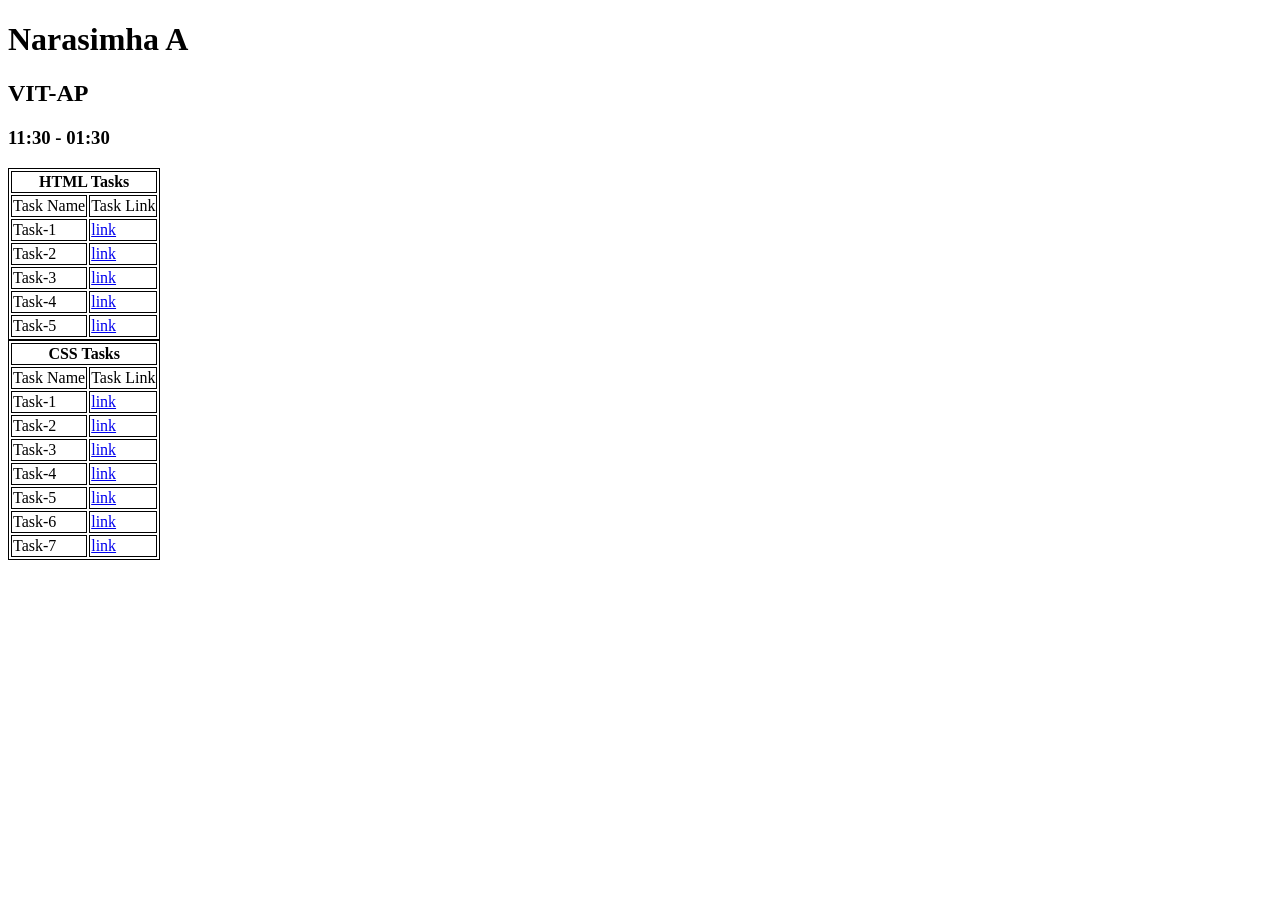
<file: index.html>
<!DOCTYPE html>
<html lang="en">
    <style>
        table, th, td {
          border:1px solid black;
        }
        </style>
<head>
    <meta charset="UTF-8">
    <meta name="viewport" content="width=device-width, initial-scale=1.0">
    <title>Document</title>
</head>
<body>
    <h1>Narasimha A</h1>
    <h2>VIT-AP</h2>
    <h3>11:30 - 01:30</h3>
    <table>
        <tr>
            <th colspan="2">HTML Tasks</td>
        </tr>
        <tr>
            <td>Task Name</td>
            <td>Task Link</td>
        </tr>
        <tr>
            <td>Task-1</td>
            <td><a href="HTMLtask1.html">link</a></td>
        </tr>
        <tr>
            <td>Task-2</td>
            <td><a href="HTMLtask2.html">link</a></td>
        </tr>
        <tr>
            <td>Task-3</td>
            <td><a href="HTMLtask3.html">link</a></td>
        </tr>
        <tr>
            <td>Task-4</td>
            <td><a href="HTMLtask4.html">link</a></td>
        </tr>
        <tr>
            <td>Task-5</td>
            <td><a href="HTMLtask5.html">link</a></td>
        </tr>   
    </table>


    <table>
        <tr>
            <th colspan="2">CSS Tasks</th>
        </tr>
        <tr>
            <td>Task Name</td>
            <td>Task Link</td>
        </tr>
        <tr>
            <td>Task-1</td>
            <td><a href="CSStask1.html">link</a></td>
        </tr>
        <tr>
            <td>Task-2</td>
            <td><a href="CSStask2.html">link</a></td>
        </tr>
        <tr>
            <td>Task-3</td>
            <td><a href="CSStask3.html">link</a></td>
        </tr>
        <tr>
            <td>Task-4</td>
            <td><a href="CSStask4.html">link</a></td>
        </tr>
        <tr>
            <td>Task-5</td>
            <td><a href="CSStask5.html">link</a></td>
        </tr>
        <tr>
            <td>Task-6</td>
            <td><a href="CSStask6.html">link</a></td>
        </tr>
        <tr>
            <td>Task-7</td>
            <td><a href="CSStask7.html">link</a></td>
        </tr>
        
    </table>
</body>
</html>
</file>
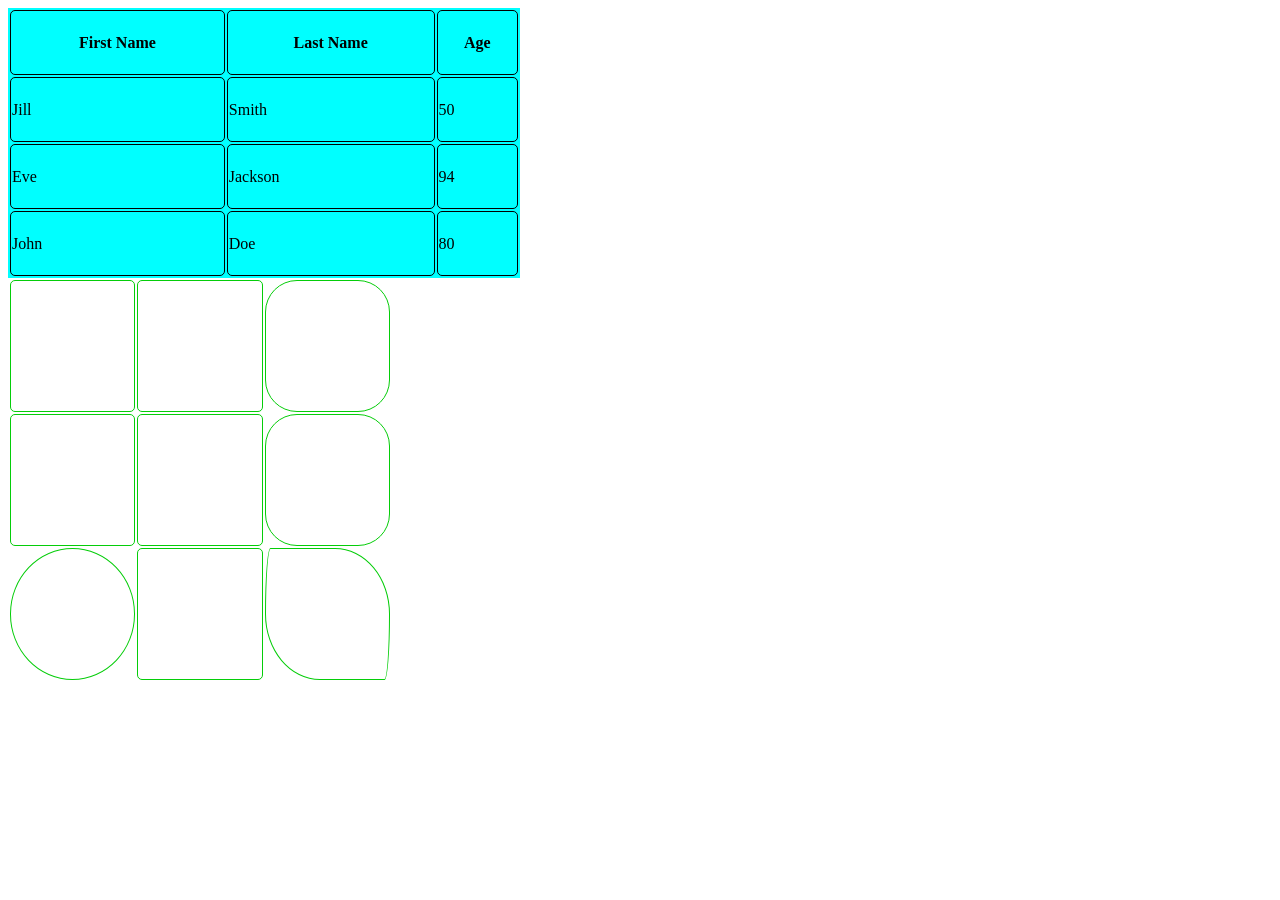
<file: CSStask1.html>
<!DOCTYPE html>
<html lang="en">
<head>
    <meta charset="UTF-8">
    <meta name="viewport" content="width=device-width, initial-scale=1.0">
    <title>CSS task-1</title>
    <link rel="stylesheet" href="CSStask1.css">
</head>
<body>
    <table>
        <tr>
            <th>First Name</th>
            <th>Last Name</th>
            <th>Age</th>
        </tr>
        <tr>
            <td>Jill</td>
            <td>Smith</td>
            <td>50</td>
        </tr>
        <tr>
            <td>Eve</td>
            <td>Jackson</td>
            <td>94</td>
        </tr>
        <tr>
            <td>John</td>
            <td>Doe</td>
            <td>80</td>
        </tr>
    </table>
    <table id="tb2">
        <tr>
            <td class="td2"></td>
            <td class="td2"></td>
            <td class="td2" id="brRadius"></td>
        </tr>
        <tr>
            <td class="td2"></td>
            <td class="td2"> </td>
            <td class="td2" id="brRadius"></td>
        </tr>
        <tr>
            <td class="td2" id="circle"></td>
            <td class="td2"></td>
            <td class="td2" id="last"></td>
        </tr>
    </table>
</body>
</html>
</file>
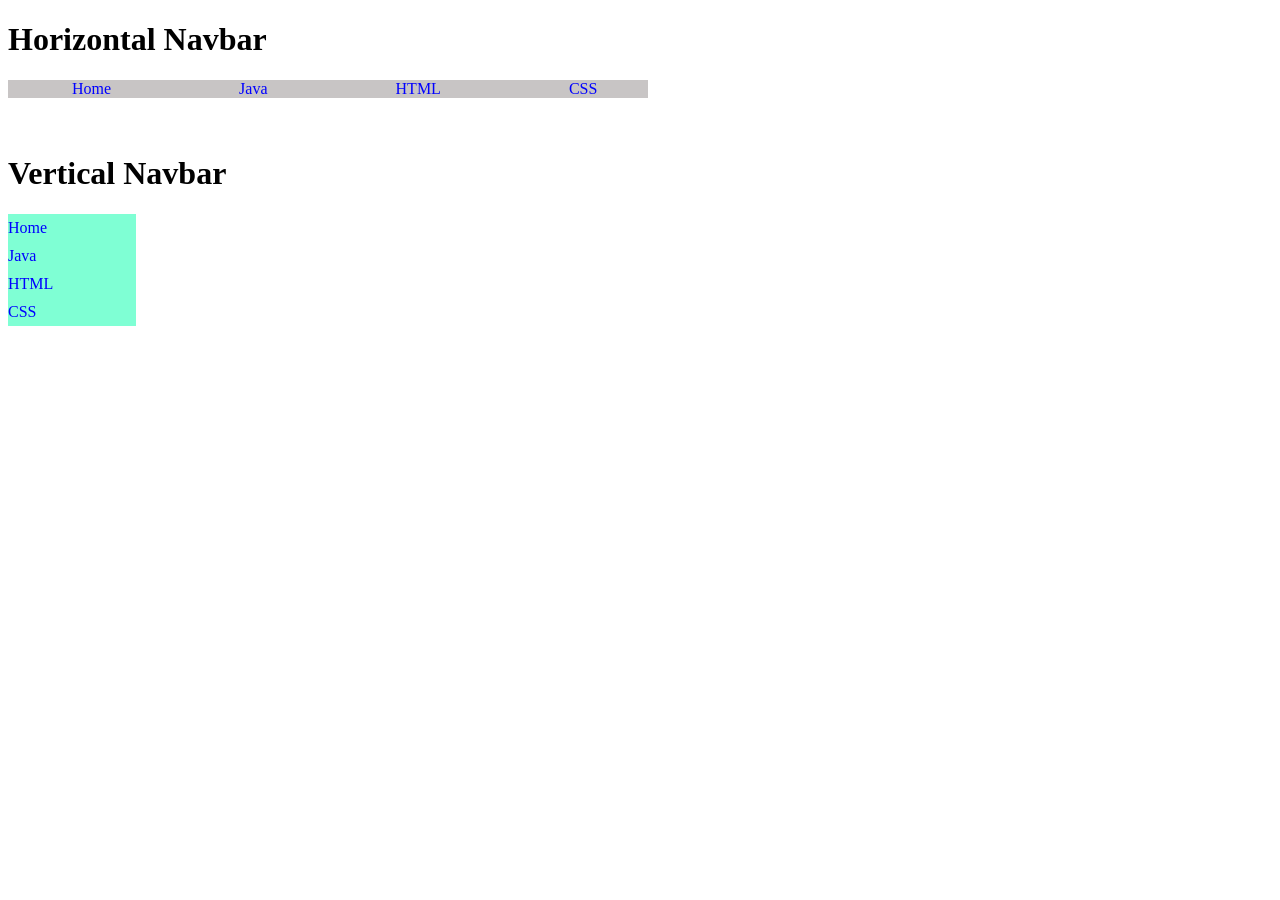
<file: CSStask2.html>
<!DOCTYPE html>
<html lang="en">
<head>
    <meta charset="UTF-8">
    <meta name="viewport" content="width=device-width, initial-scale=1.0">
    <title>CSS task-2</title>
    <link rel="stylesheet" href="CSStask2.css">
</head>
<body>
    <h1>Horizontal Navbar</h1>
    <div id="nav">
        <div class="ele">Home</div>
        <div class="ele">Java</div>
        <div class="ele">HTML</div>
        <div class="ele">CSS</div>
    </div>
    <br><br>
    <h1>Vertical Navbar</h1>
    <div id="nav2">
        <div class="ele2">Home</div>
        <div class="ele2">Java</div>
        <div class="ele2">HTML</div>
        <div class="ele2">CSS</div>
    </div>
</body>
</html>
</file>
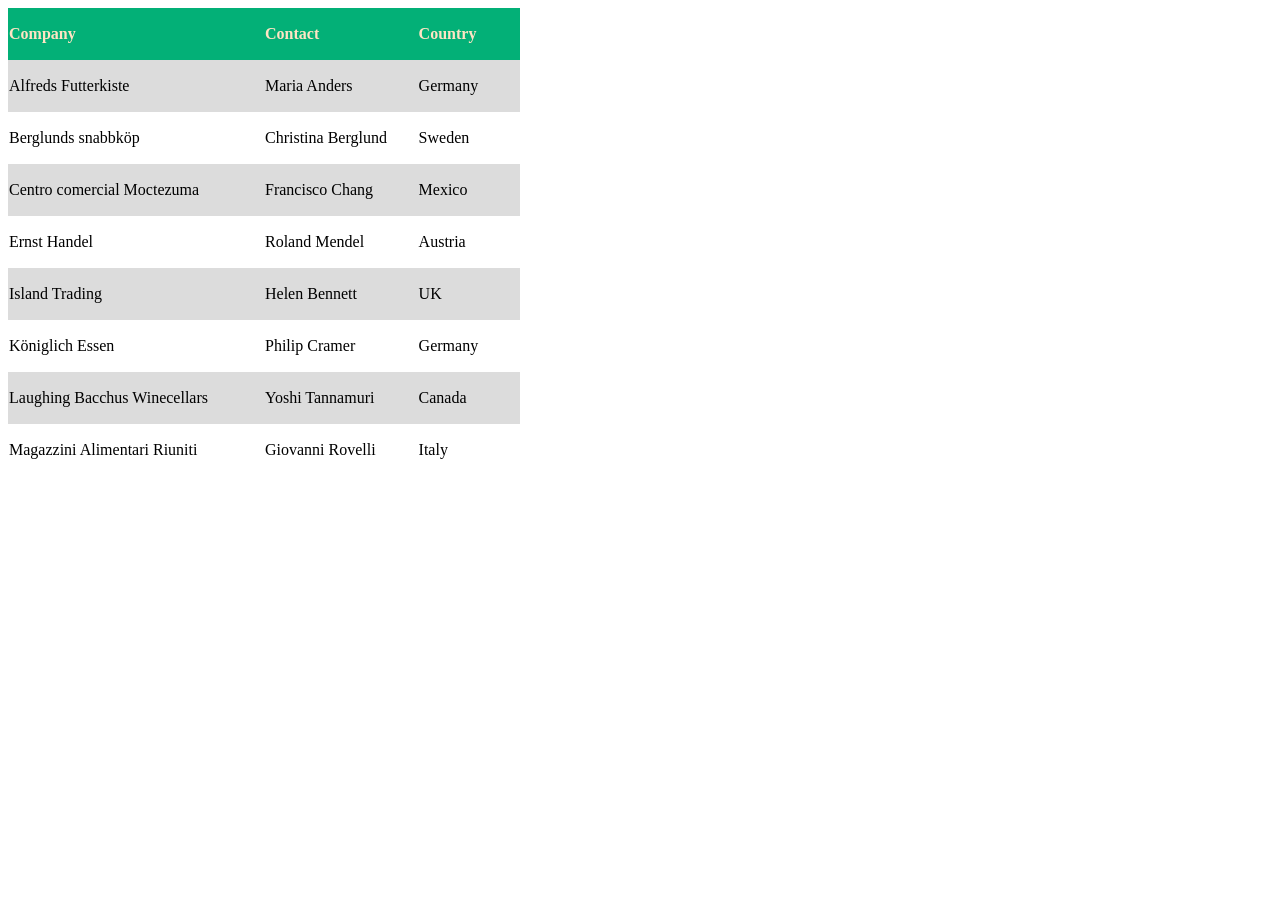
<file: CSStask3.html>
<!DOCTYPE html>
<html lang="en">
<head>
    <meta charset="UTF-8">
    <meta name="viewport" content="width=device-width, initial-scale=1.0">
    <title>CSS task-3</title>
    <link rel="stylesheet" href="CSStask3.css">
</head>
<body>
    <table>
        <tr>
            <th width="50%">Company</th>
            <th width="30%">Contact</th>
            <th width="20%">Country</th>
        </tr>
        <tr>
            <td>Alfreds Futterkiste</td>
            <td>Maria Anders</td>
            <td>Germany</td>
        </tr>
        <tr>
            <td>Berglunds snabbköp</td>
            <td>Christina Berglund</td>
            <td>Sweden</td>
          </tr>
          <tr>
            <td>Centro comercial Moctezuma</td>
            <td>Francisco Chang</td>
            <td>Mexico</td>
          </tr>
          <tr>
            <td>Ernst Handel</td>
            <td>Roland Mendel</td>
            <td>Austria</td>
          </tr>
          <tr>
            <td>Island Trading</td>
            <td>Helen Bennett</td>
            <td>UK</td>
          </tr>
          <tr>
            <td>Königlich Essen</td>
            <td>Philip Cramer</td>
            <td>Germany</td>
          </tr>
          <tr>
            <td>Laughing Bacchus Winecellars</td>
            <td>Yoshi Tannamuri</td>
            <td>Canada</td>
          </tr>
          <tr>
            <td>Magazzini Alimentari Riuniti</td>
            <td>Giovanni Rovelli</td>
            <td>Italy</td>
          </tr>
    </table>
</body>
</html>
</file>
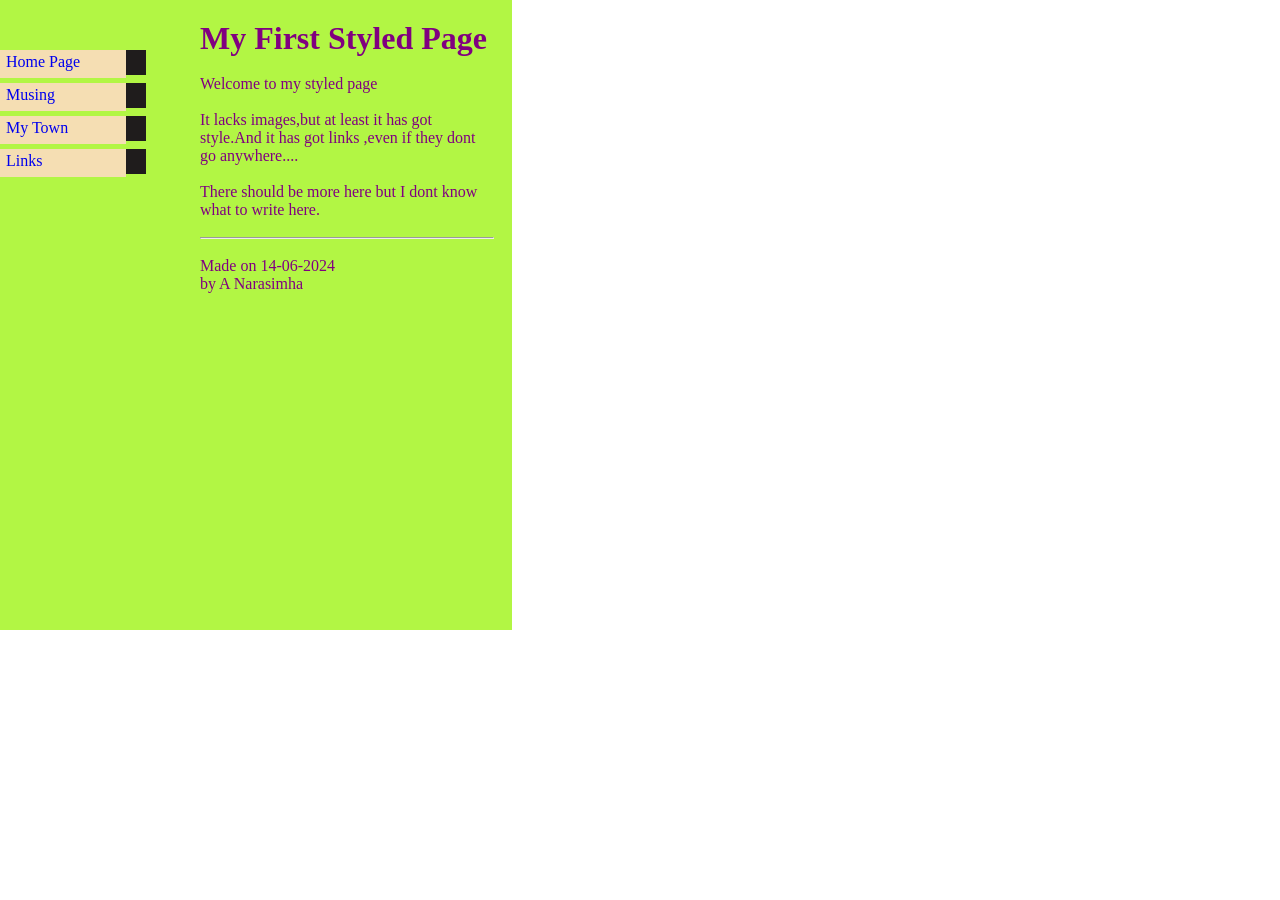
<file: CSStask5.html>
<!DOCTYPE html>
<html lang="en">
<head>
    <meta charset="UTF-8">
    <meta name="viewport" content="width=device-width, initial-scale=1.0">
    <title>CSS Task-5</title>
    <link rel="stylesheet" href="CSStask5.css">
</head>
<body>
    <div id="page">
        <div id="navBar">
            <div class="ele">
                <div class="ele2"><a href="#">Home Page</a></div>
                <div class="blackCol"></div>
            </div>
            <div class="ele">
                <div class="ele2"><a href="#">Musing</a></div>
                <div class="blackCol"></div>
            </div>
            <div class="ele">
                <div class="ele2"><a href="#">My Town</a></div>
                <div class="blackCol"></div>
            </div>
            <div class="ele">
                <div class="ele2"><a href="#">Links</a></div>
                <div class="blackCol"></div>
            </div>
        </div>
        <div id="content">
            <h1 >My First Styled Page</h1>
            <br>
            <p>Welcome to my styled page</p>
            <br>
            <p>It lacks images,but at least it has got style.And it has got links ,even if they dont go anywhere....</p>
            <br>
            <p>There should be more here but I dont know what to write here.</p>
            <br>
            <hr>
            <br>
            <p>Made on 14-06-2024</p>
            <p>by A Narasimha</p>
        </div>
    </div>
</body>
</html>
</file>
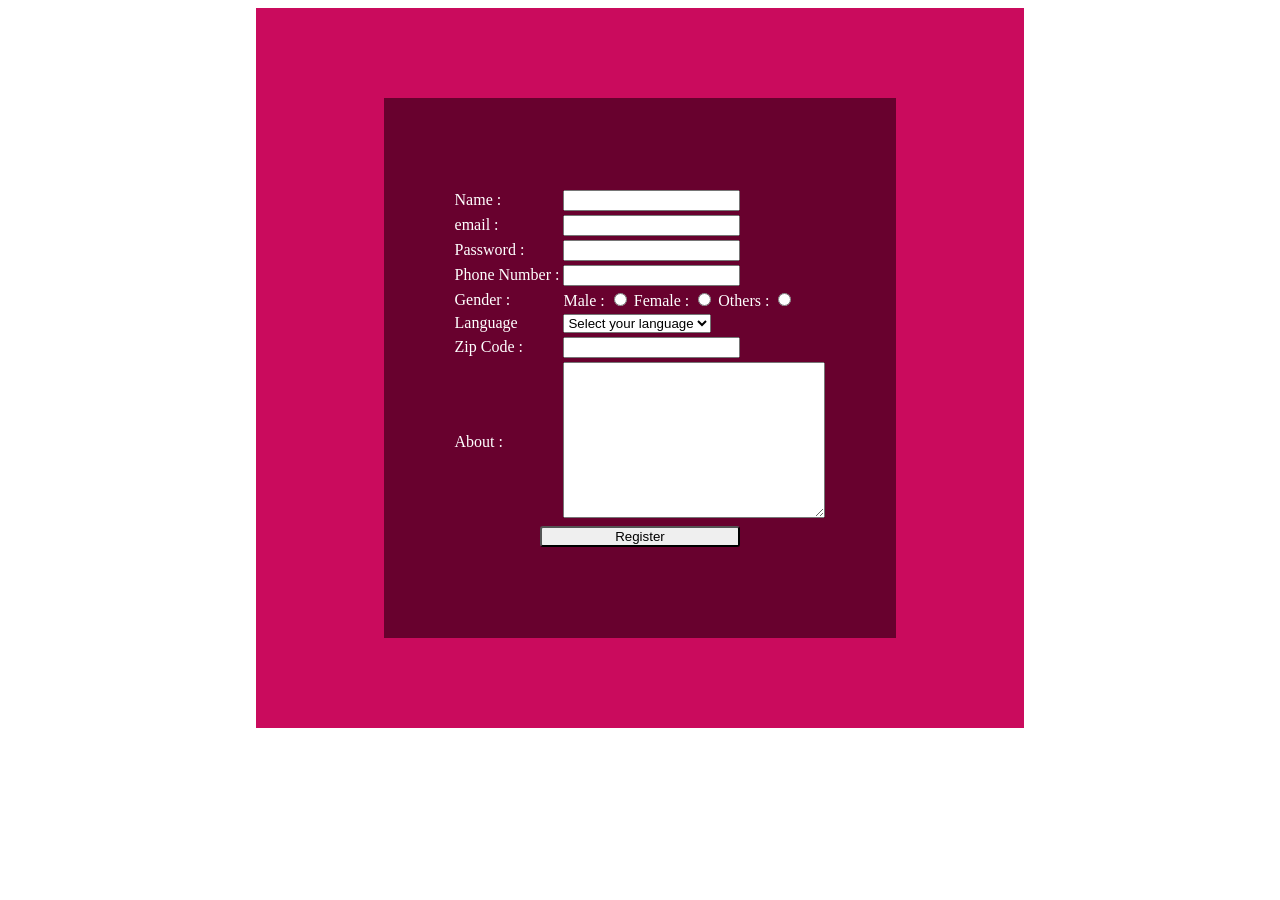
<file: CSStask7.html>
<!DOCTYPE html>
<html lang="en">
<head>
    <meta charset="UTF-8">
    <meta name="viewport" content="width=device-width, initial-scale=1.0">
    <title>Document</title>
    <link rel="stylesheet" href="CSStask7.css">
</head>
<body>
    <center>
        <div id="outer">
            <div id="inner">
                <form action="" method="post">
                    <table>
                        <tr>
                            <td><label for="name">Name :</label></td>
                            <td><input type="text" name="name"></td>
                        </tr>
                        <tr>
                            <td><label for="emailId">email :</label></td>
                            <td><input type="email" name="emailId"></td>
                        </tr>
                        <tr>
                            <td><label for="pass">Password :</label></td>
                            <td><input type="password" name="pass"></td>
                        </tr>
                        <tr>
                            <td><label for="phNo">Phone Number :</label></td>
                            <td><input type="tel" name="phNo"></td>
                        </tr>
                        <tr>
                            <td><label for="gender">Gender : </label></td>
                            <td>
                                <label for="male">Male :</label>
                                <input type="radio" name="gender" id="male" value="male">
                                <label for="female">Female :</label>
                                <input type="radio" name="gender" id="female" value="female">
                                <label for="others">Others :</label>
                                <input type="radio" name="gender" id="others" value="others">
                            </td>
                        </tr>
                        <tr>
                            <td><label for="lang">Language</label></td>
                            <td>
                                <select name="lang" id="">
                                    <option value="">Select your language</option>
                                    <option value="english">english</option>
                                    <option value="telugu">telugu</option>
                                    <option value="hindi">hindi</option>
                                </select>
                            </td>
                        </tr>
                        <tr>
                            <td><label for="zip">Zip Code : </label></td>
                            <td><input type="text" name="zip"></td>
                        </tr>
                        <tr>
                            <td><label for="about">About : </label></td>
                            <td><textarea name="about" id="" cols="30" rows="10"></textarea></td>
                        </tr>
                        <tr>
                            <td colspan="2">
                                <input type="submit" value="Register">
                            </td>
                        </tr>
                    </table>
                </form>
            </div>
    
        </div>
    </center>
</body>
</html>
</file>
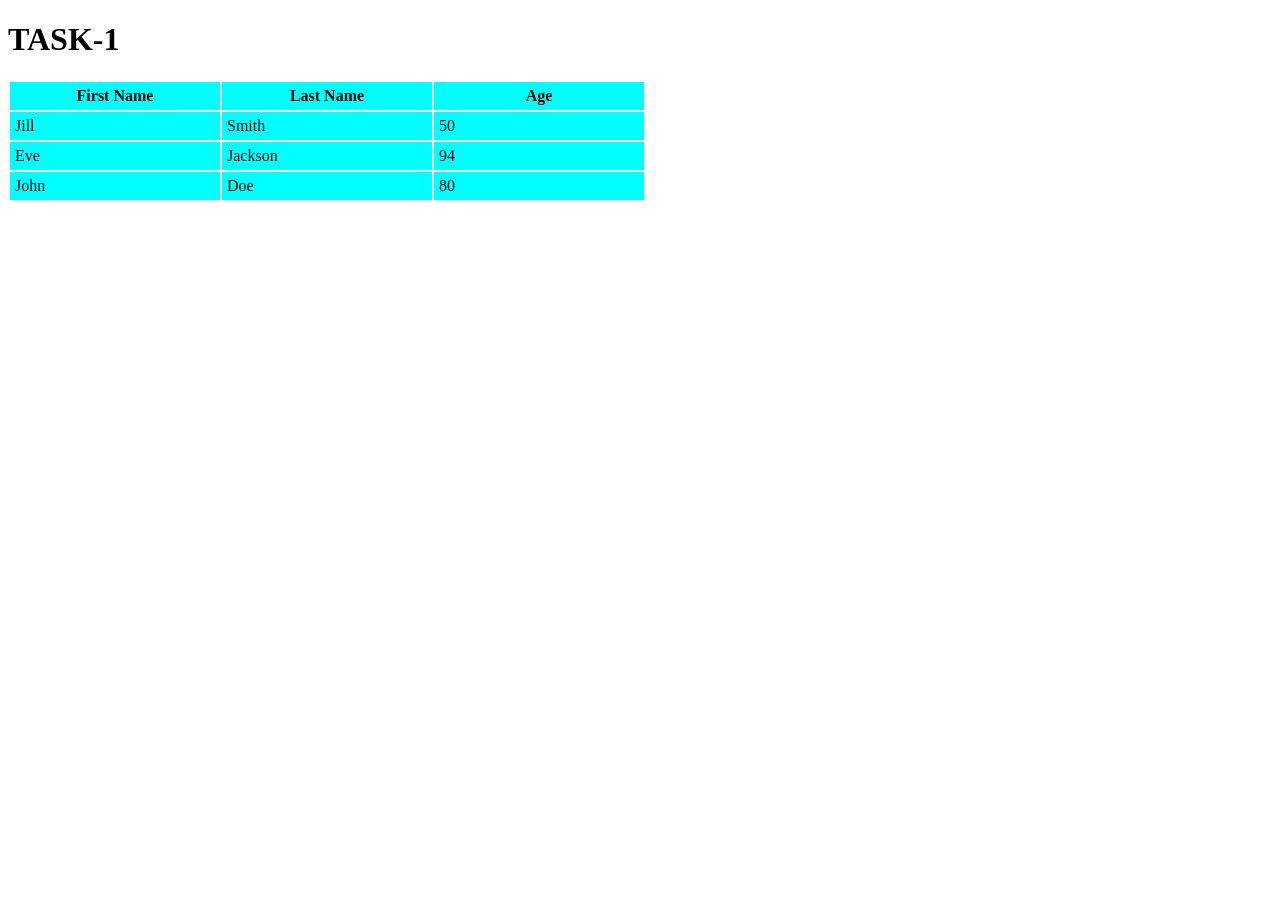
<file: HTMLtask1.html>
<!DOCTYPE html>
<html lang="en">
<head>
    <meta charset="UTF-8">
    <meta name="viewport" content="width=device-width, initial-scale=1.0">
    <title>Task 1</title>
</head>
<body>
    <h1>TASK-1</h1>
    <style>
        table{
            border-collapse: collapse;
            border-spacing: 0px;
            background-color: aqua;
        }
        table,th,td {
            padding: 5px;
            border: 2px solid white;
        }
        th,td{
            width: 200px;
        }
    </style>
    <table>
        <tr>
            <th>First Name</th>
            <th>Last Name</th>
            <th>Age</th>
        </tr>
        <tr>
            <td>Jill</td>
            <td>Smith</td>
            <td>50</td>
        </tr>
        <tr>
            <td>Eve</td>
            <td>Jackson</td>
            <td>94</td>
        </tr>
        <tr>
            <td>John</td>
            <td>Doe</td>
            <td>80</td>
        </tr>
    </table>
</body>
</html>
</file>
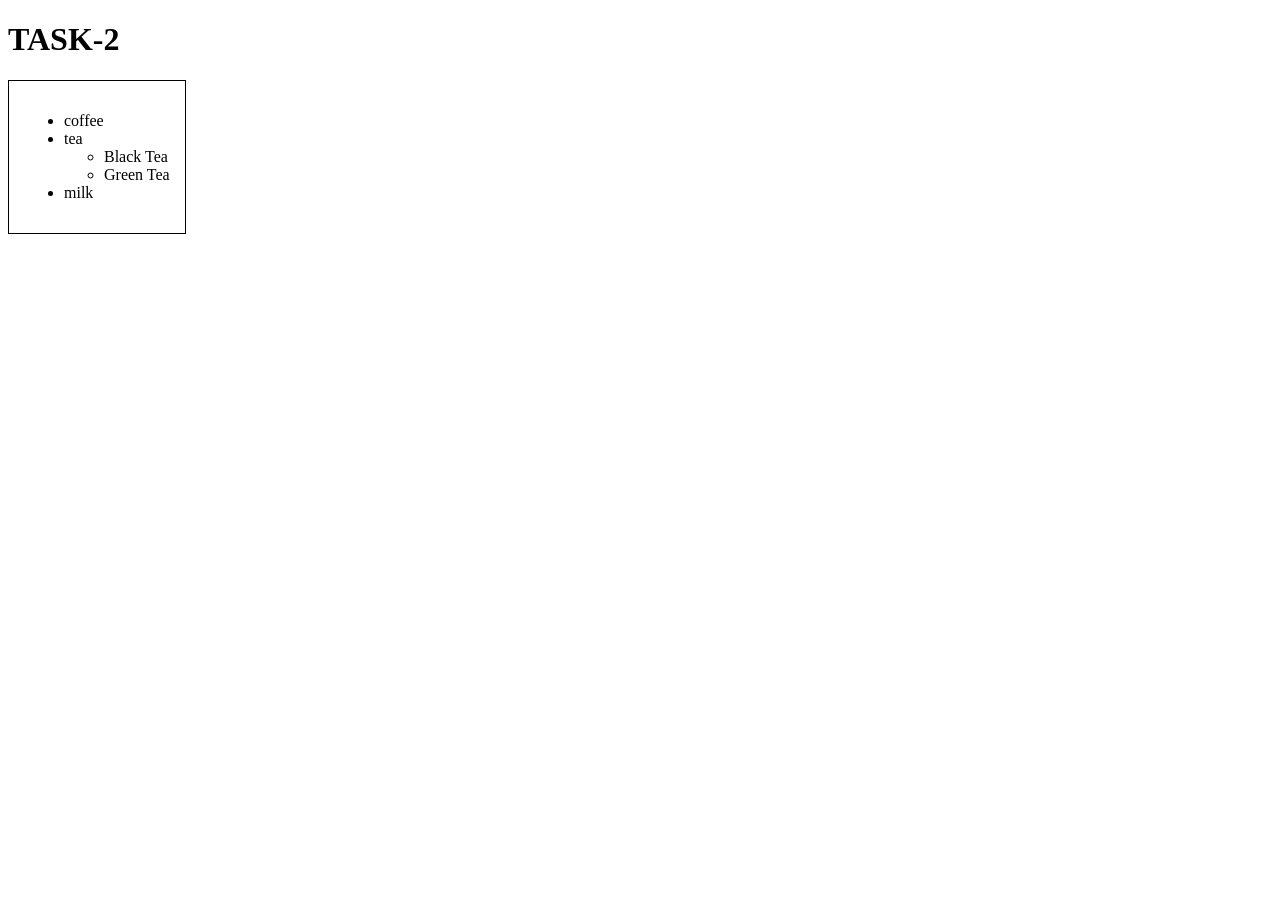
<file: HTMLtask2.html>
<!DOCTYPE html>
<html lang="en">
<head>
    <meta charset="UTF-8">
    <meta name="viewport" content="width=device-width, initial-scale=1.0">
    <title>Task 2</title>
</head>
<body>
    <h1>TASK-2</h1>
    <style>
        div{
            border: 1px solid black;
            display: inline-block;
            padding: 15px;
        }
    </style>
    <div>
        <ul>
            <li>coffee</li>
            <li>tea
                <ul>
                    <li>Black Tea</li>
                    <li>Green Tea</li>
                </ul>
            </li>
            <li>milk</li>
        </ul>
    </div>
</body>
</html>
</file>
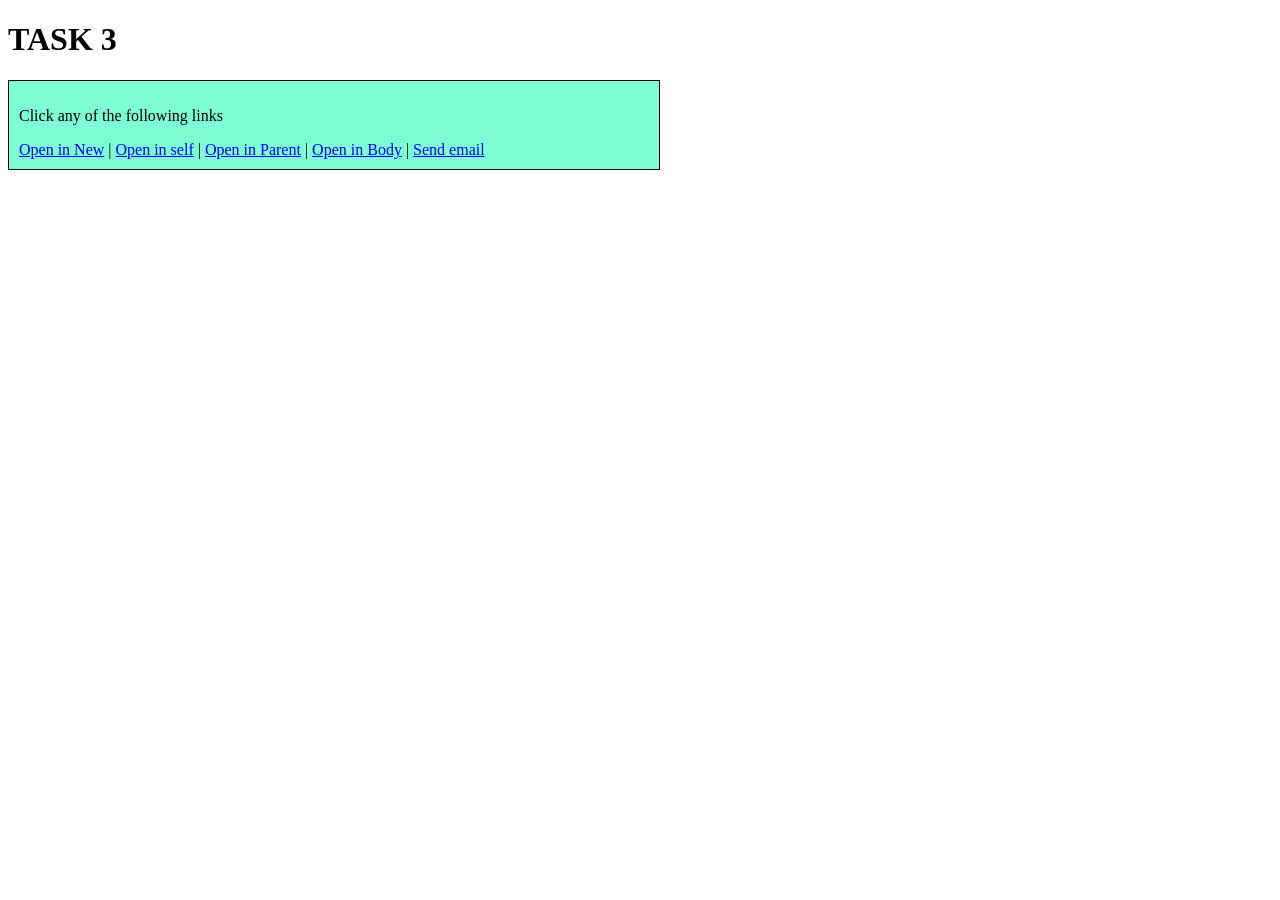
<file: HTMLtask3.html>
<!DOCTYPE html>
<html lang="en">
<head>
    <meta charset="UTF-8">
    <meta name="viewport" content="width=device-width, initial-scale=1.0">
    <title>Task 3</title>
</head>
<body>
    <style>
        div{
            background-color: aquamarine;
            border: 1px solid black;
            padding: 10px;
            width: 70vh;
        }
    </style>
    <h1>TASK 3</h1>
    <div>
        <p>Click any of the following links</p>
        <a href="https://github.com/narasimha5319" target="_blank">Open in New</a> |
        <a href="https://github.com/narasimha5319" target="_self">Open in self</a> |
        <a href="https://github.com/narasimha5319" target="_parent">Open in Parent</a> |
        <a href="https://github.com/narasimha5319" target="_top">Open in Body</a> | 
        <a href=mailto:"codemithra.zw2@ethnus.com">Send email</a>
    </div>

</body>
</html>
</file>
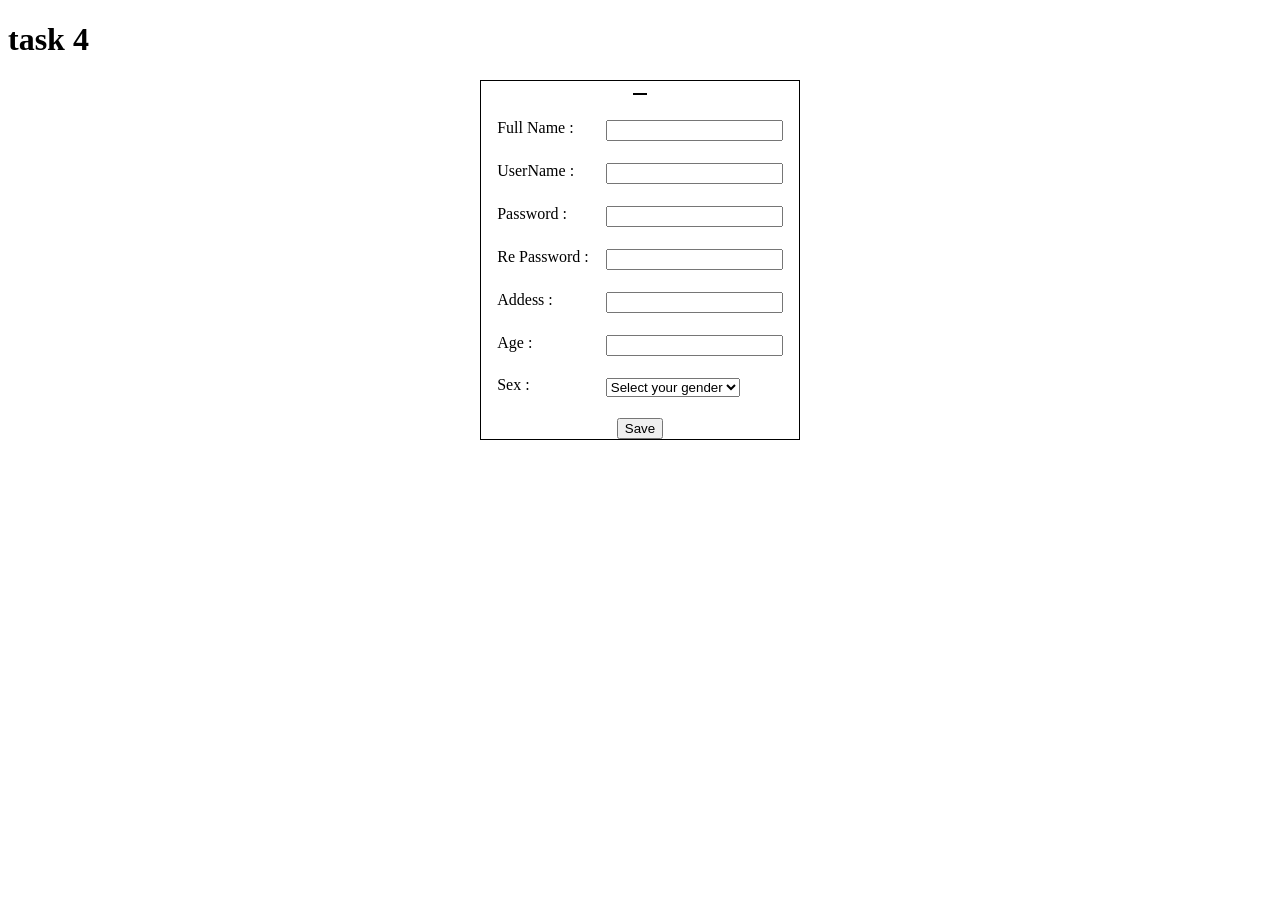
<file: HTMLtask4.html>
<!DOCTYPE html>
<html lang="en">
<head>
    <meta charset="UTF-8">
    <meta name="viewport" content="width=device-width, initial-scale=1.0">
    <title>Task 4</title>
</head>
<body>
    <style>
        input,
        select {
            margin-top: 5px;
        }
        div{
            border: 1px solid black;
            display: inline-block;
        }

    </style>
    <h1>task 4</h1>
    <center>
        <div>
            <table cellspacing="15">
                <form action="#" method="get">
                    <div>
                        <tr>
                            <td><label for="name">Full Name : </label></td>
                            <td><input class="r" type="text" name="name" /></td>
                        </tr>
                    </div>
                    <div>
                        <tr>
                            <td><label for="UserName">UserName : </label></td>
                            <td><input class="r" type="text" name="UserName" /></td>
        
        
                        </tr>
                    </div>
                    <div>
                        <tr>
                            <td> <label for="pass">Password : </label></td>
                            <td><input class="r" type="password" name="pass" id="" /></td>
        
        
                        </tr>
                    </div>
                    <div>
                        <tr>
                            <td> <label for="repass">Re Password : </label></td>
                            <td><input class="r" type="password" name="repass" id="" /></td>
                        </tr>
        
        
                    </div>
                    <div>
                        <tr>
                            <td><label for="address">Addess :</label></td>
                            <td><input class="r" type="text" name="addess" /></td>
                        </tr>
        
        
                    </div>
                    <div>
                        <tr>
                            <td><label for="age">Age :</label></td>
                            <td> <input class="r" type="number" name="age" id="" /></td>
                        </tr>
                    </div>
                    <div>
                        <tr>
                            <td><label for="Sex">Sex :</label></td>
                            <td>
                                <select class="r" name="Sex" id="">
                                    <option value="">Select your gender</option>
                                    <option value="Male">Male</option>
                                    <option value="Female">Female</option>
                                    <option value="Others"></option>
                                </select>
                            </td>
                        </tr>
                    </div>
            </table>
            <input type="submit" value="Save">
            </form>
        </div>
    </center>
   
    
</body>
</html>
</file>
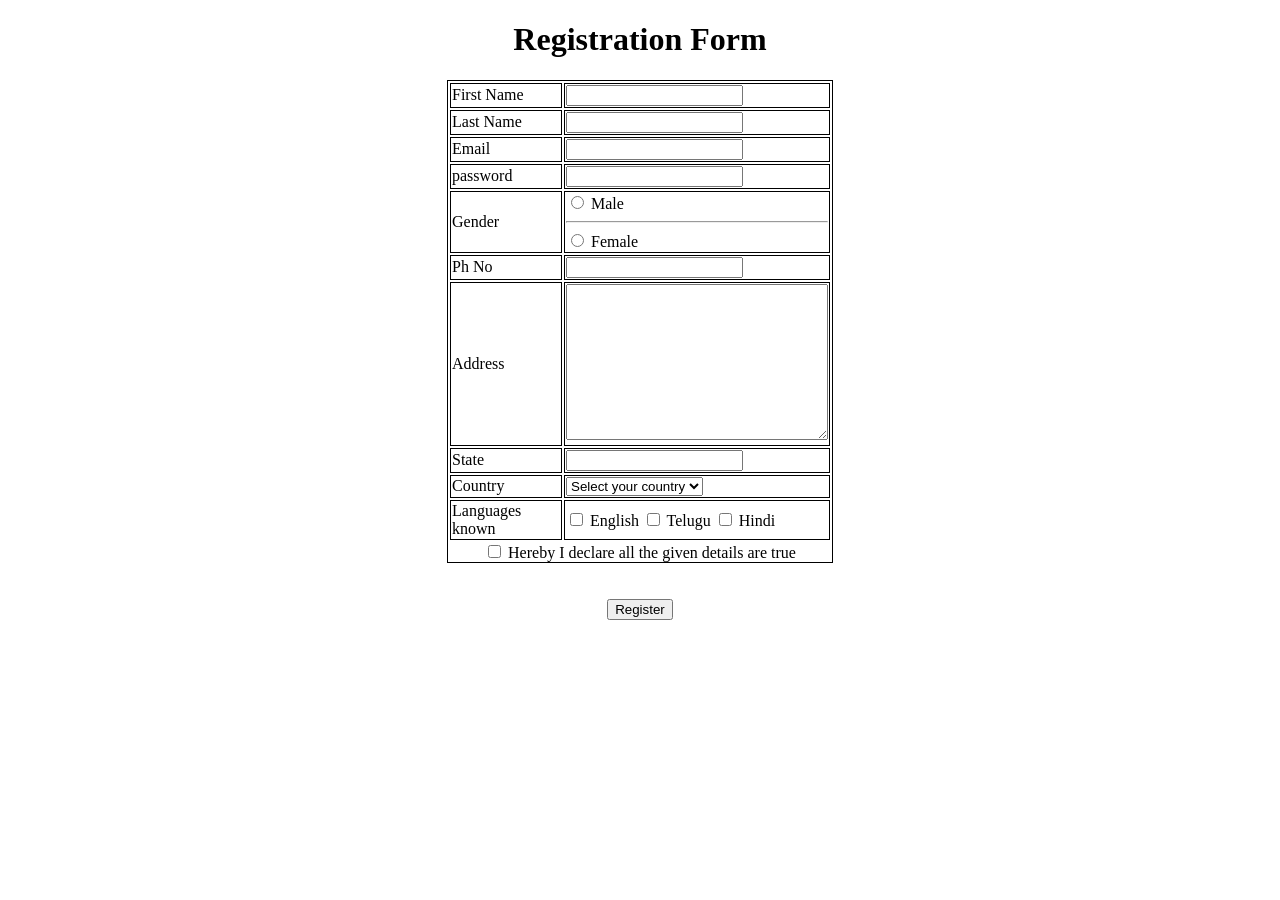
<file: HTMLtask5.html>
<!DOCTYPE html>
<html lang="en">
<head>
    <meta charset="UTF-8">
    <meta name="viewport" content="width=device-width, initial-scale=1.0">
    <title>Task5</title>
    <h1 style="text-align: center;">Registration Form</h1>
</head>
<body>
    <style>
        td {
            border: 1px solid black;
        }
    
        #out {
            width: 30vw;
            border: 1px solid black;
        }
    
        table {
            width: 30vw;
        }
    </style>
    <center>
        <form action="" method="post">
            <div id="out">
                <div>
                    <table>
                        <tr>
                            <td><label for="firstName">First Name</label></td>
                            <td><input type="text" name="firstName"></td>
                        </tr>
                        <tr>
                            <td><label for="lastName">Last Name</label></td>
                            <td><input type="text" name="lastName"></td>
                        </tr>
                        <tr>
                            <td><label for="email">Email</label></td>
                            <td><input type="email" name="email"></td>
                        </tr>
                        <tr>
                            <td><label for="pass">password</label></td>
                            <td><input type="password" name="pass"></td>
                        </tr>
                        <tr>
                            <td><label for="gender">Gender</label></td>
                            <td>
                                <input type="radio" name="gender" id="male" value="male" class="Gender">
                                <label for="male">Male</label>
                                <hr>
                                <input type="radio" name="gender" id="Female" value="Female" class="Gender">
                                <label for="male">Female</label>
                            </td>
                        </tr>
                        <tr>
                            <td><label for="phNo">Ph No</label></td>
                            <td><input type="number" name="phNo" id=""></td>
                        </tr>
                        <tr>
                            <td><label for="address">Address</label></td>
                            <td><textarea name="address" id="" cols="30" rows="10"></textarea></td>
                        </tr>
                        <tr>
                            <td><label for="state">State</label></td>
                            <td><input type="text" name="state"></td>
                        </tr>
                        <tr>
                            <td><label for="country">Country</label></td>
                            <td>
                                <select name="country" id="">
                                    <option value="">Select your country</option>
                                    <option value="india">India</option>
                                    <option value="pakistan">pakistan</option>
                                    <option value="nepal">Nepal</option>
                                    <option value="sri lanka">Sri Lanka</option>
                                    <option value="china">China</option>
                                </select>
                            </td>
                        </tr>
                        <tr>
                            <td><label for="lang">Languages known</label></td>
                            <td>
                                <input type="checkbox" name="lang" id="english" value="English" class="language">
                                <label for="english">English</label>
                                <input type="checkbox" name="lang" id="telugu" value="telugu" class="language">
                                <label for="telugu">Telugu</label>
                                <input type="checkbox" name="lang" id="hindi" value="hindi" class="language">
                                <label for="hindi">Hindi</label>
                            </td>
                        </tr>
                    </table>
                </div>
    
                <div>
                    <input type="checkbox" name="conformation" value="conformation" id="conformation">
                    <label for="conformation">Hereby I declare all the given details are true</label>
                </div>
            </div>
            <br><br>
            <input type="submit" value="Register">
    
        </form>
    </center>

</body>
</html>
</file>
<file: CSStask1.css>
table{
    background-color: aqua;
    width: 40vw;
    height: 30vh;
}

td,th {
    border: 1px solid black;
    border-radius: 5px;
}
#tb2{
    background-color: white;
    width: 30vw;
    height: 30vh;
}
.td2{
    border: 1px solid rgb(5, 205, 9);
    height: 10vw;
    width: 10vw;
}
#brRadius{
    border-radius: 32px;
}
#circle{
    border-radius: 50%;
}
#last{
    border-radius: 10px 100px / 120px;
}
</file>
<file: CSStask2.css>
*{
    left: 0;
    top: 0;
}
#nav{
    background-color: rgb(200, 197, 197);
    width: 50vw;
    display: flex;
    flex-direction: row;
}
.ele{
    color: blue;
    padding-left: 5vw;
    padding-right: 5vw;
}
.ele:hover{
    background-color:gray;
    color: whitesmoke;
}
#nav2{
    background-color: aquamarine;
    width: 10vw;
    display: flexbox;
}
.ele2{
    color: blue;
    padding-top: 5px;
    padding-bottom: 5px;
}
.ele2:hover{
    background-color:rgb(255, 208, 0);
    color: whitesmoke;
}
</file>
<file: CSStask3.css>
*{
    top: 0;
    left: 0;
}
table{
    width: 40vw;
    border-collapse: collapse;
    border-spacing: 0;
}
th{
    background-color: rgb(3, 176, 119) !important;
    text-align: left;
    color: bisque;
}
tr:nth-child(even) {
    background-color: gainsboro;
}
td,th{
    height: 50px;
}
</file>
<file: CSStask5.css>
*{
    top: 0;
    left: 0;
    margin: 0;
    padding: 0;
}

#page{
    height: 70vh;
    width: 40vw;
    background-color: rgba(166, 245, 39, 0.862);
}

#navBar{
    display: flex;
    flex-direction: column;
    position: absolute;
    top: 50px;
    left: 0;
}
.ele{
    display: flex;
}
.ele2{
    background-color: wheat;
    width: 120px;
    margin-bottom: 5px;
    height: 25px;
    padding-top: 3px;
    padding-left: 6px;

}
.blackCol{
    background-color: rgb(31, 28, 28);
    width: 20px;
    margin-bottom: 5px;
    height: 25px;

}
#content{
    position: relative;
    left: 200px;
    top: 20px;
    width: 23vw;
    display: flex;
    flex-direction: column;
    flex-wrap: wrap;
    color: purple;
}
a{
    text-decoration: none;
}
</file>
<file: CSStask7.css>
td[colspan="2"] {
    text-align: center;
}
label{
    color: white;
}
#outer{
    width: 60vw;
    height: 80vh;
    background-color: rgb(202, 11, 93);
    display: flex;
    flex-direction: column;
    align-items: center;
    justify-content: center;
}
#inner{
    width: 40vw;
    height: 60vh;
    background-color: rgb(104, 1, 46);
    display: flex;
    flex-direction: column;
    align-items: center;
    justify-content: center;

}
input[type=submit]{
    width: 15em;
    height: 3rm;
    border-radius: 3px;
}
</file>
